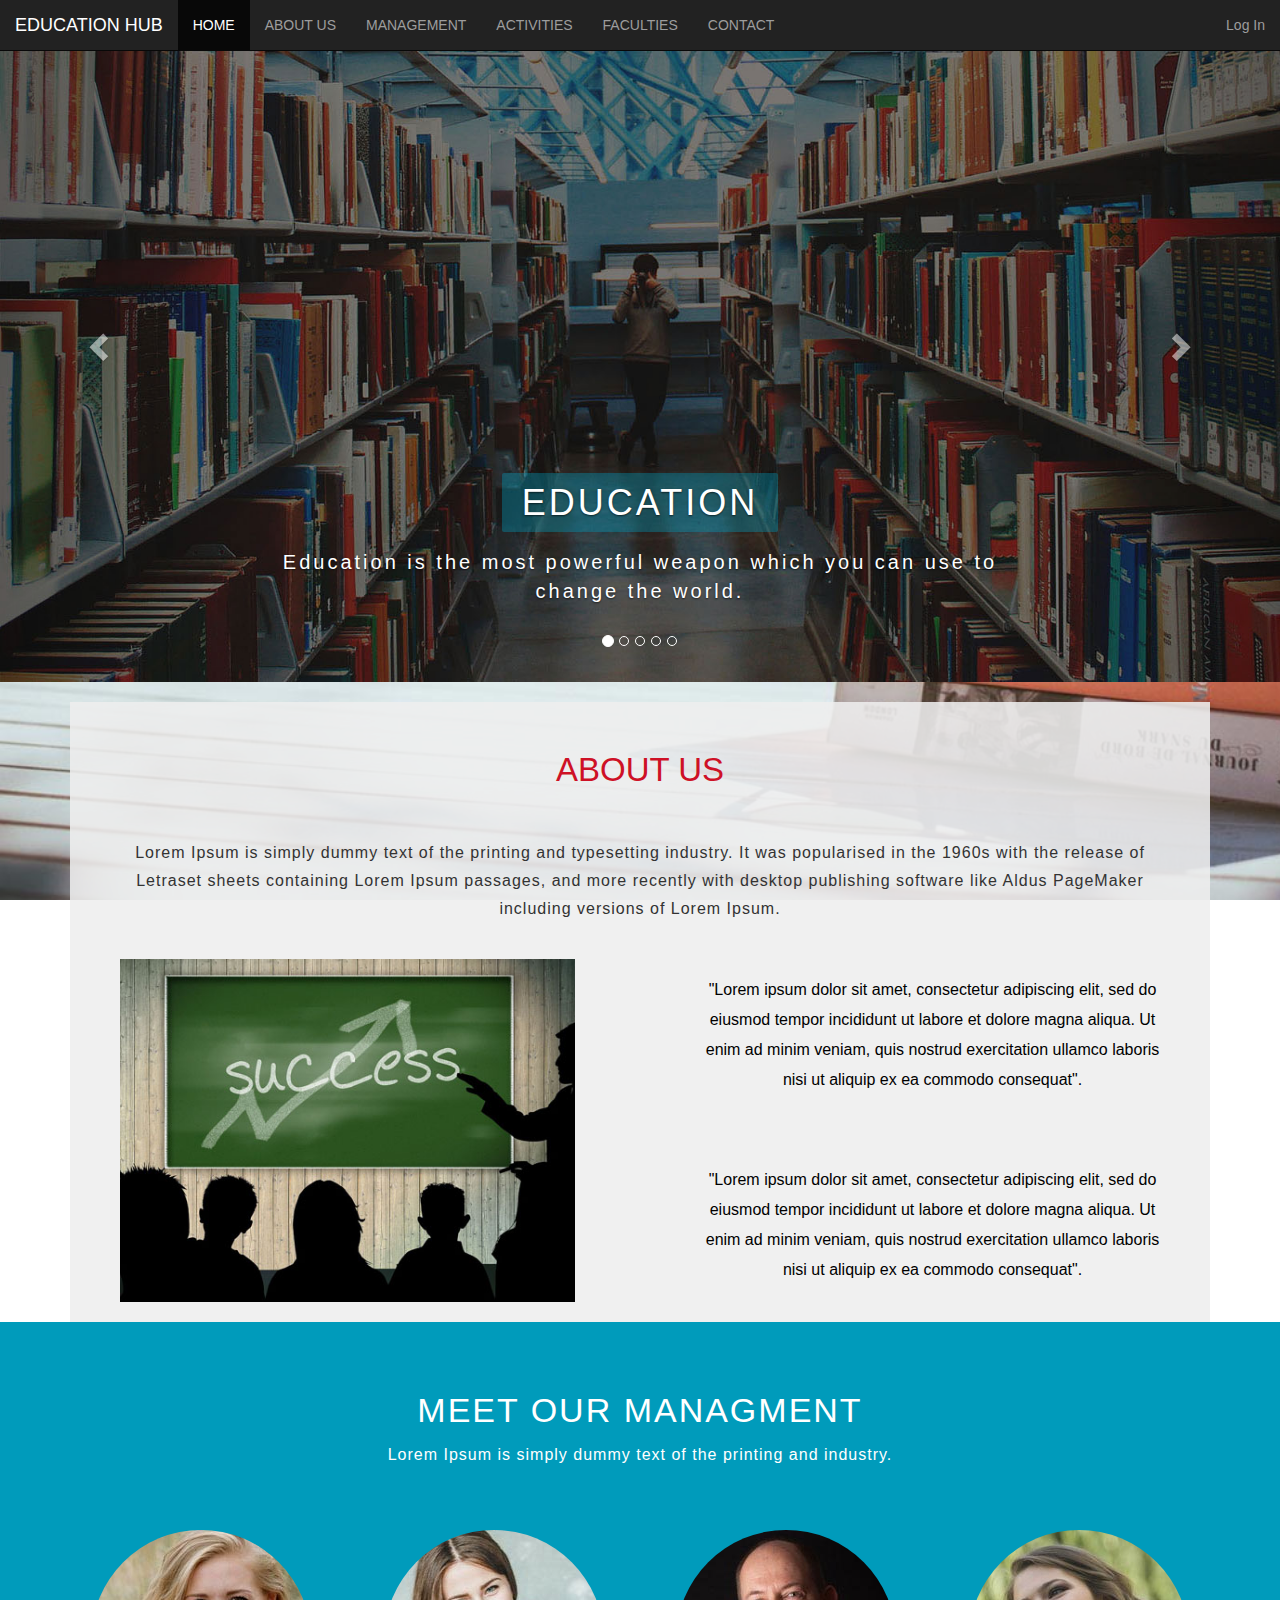
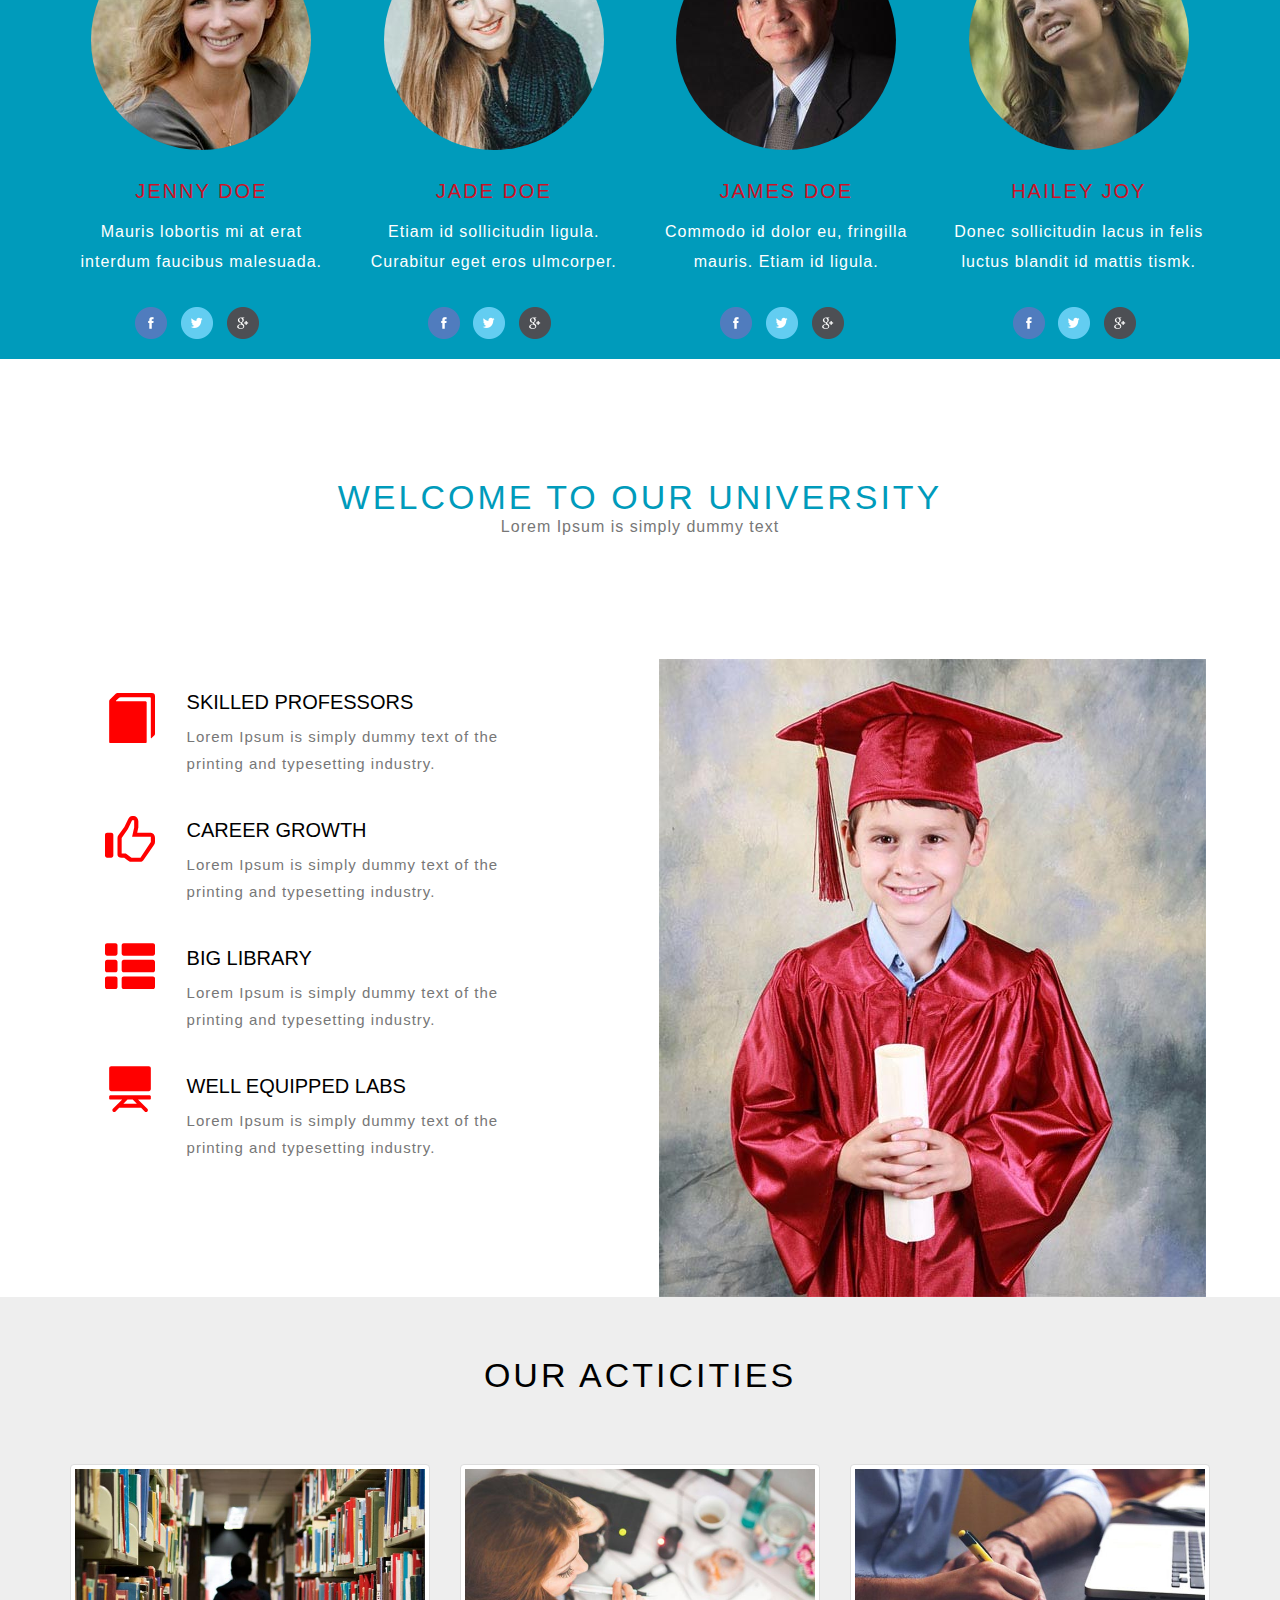
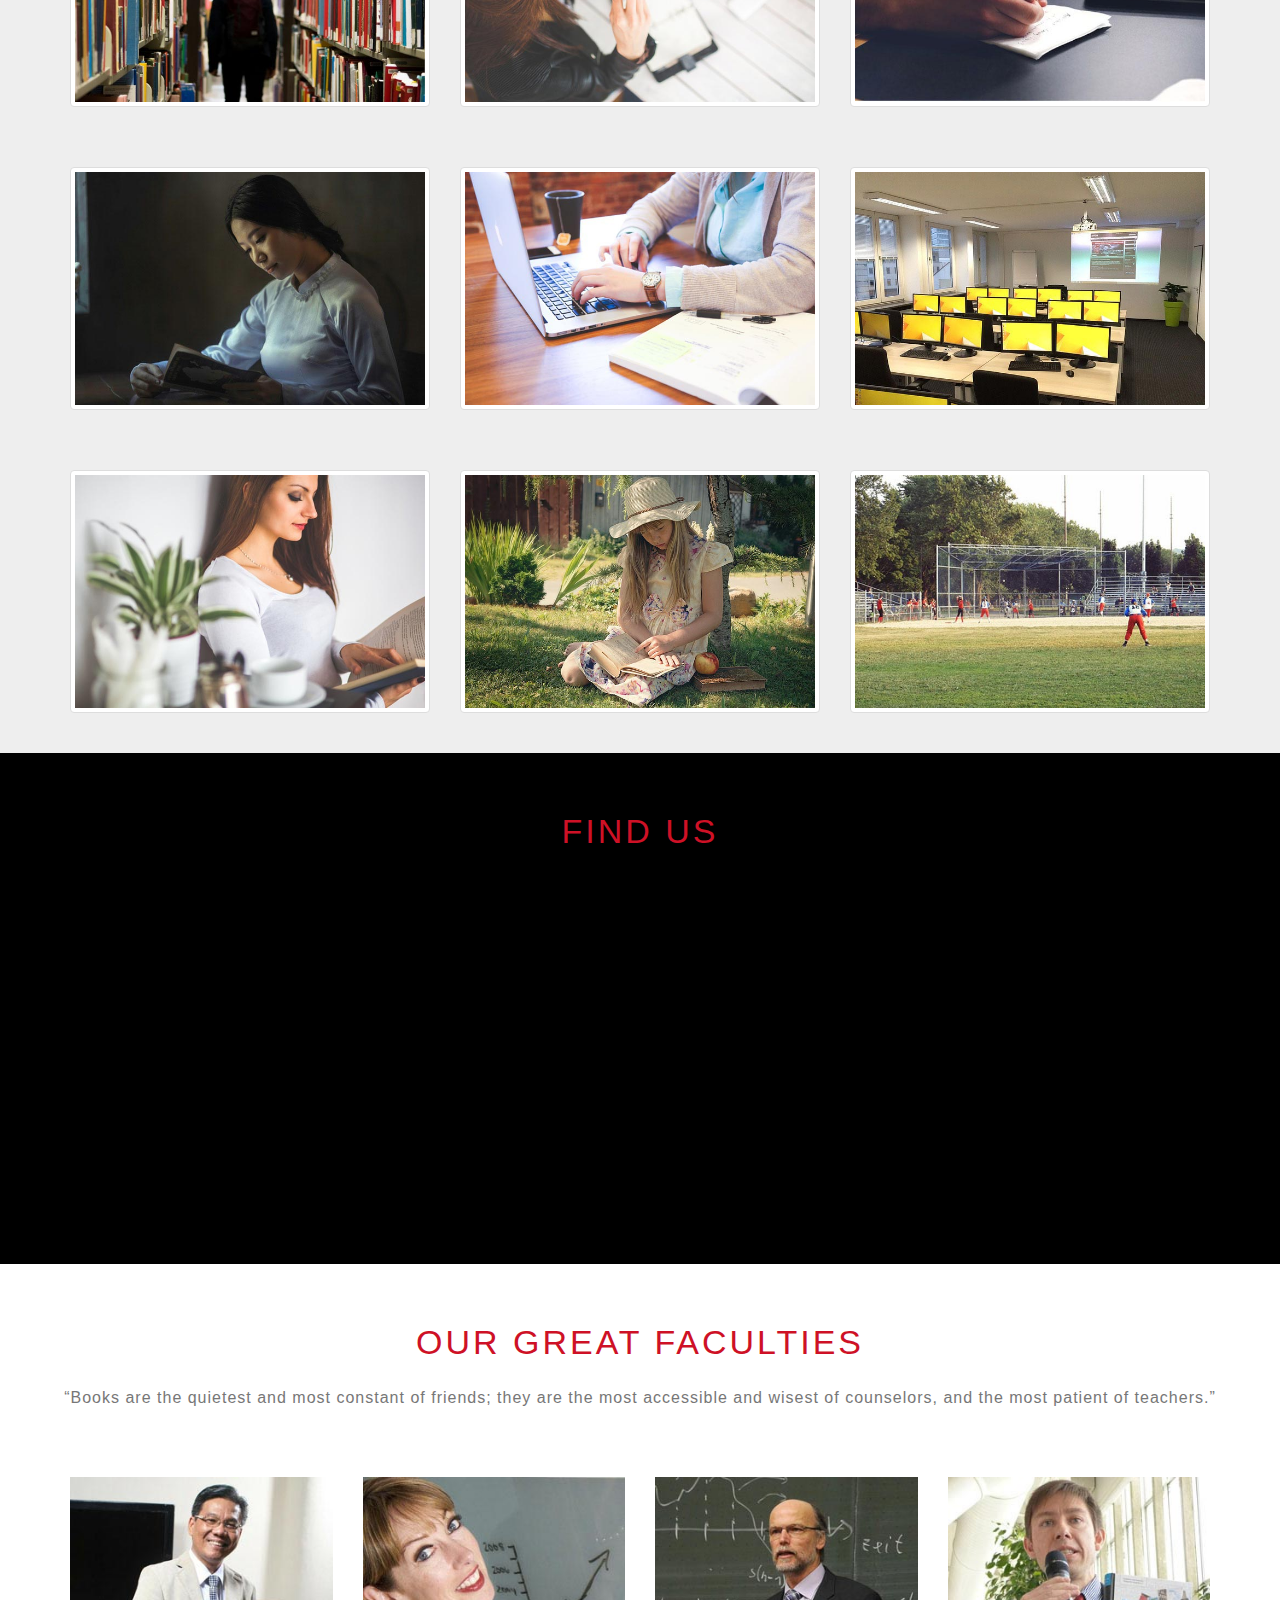
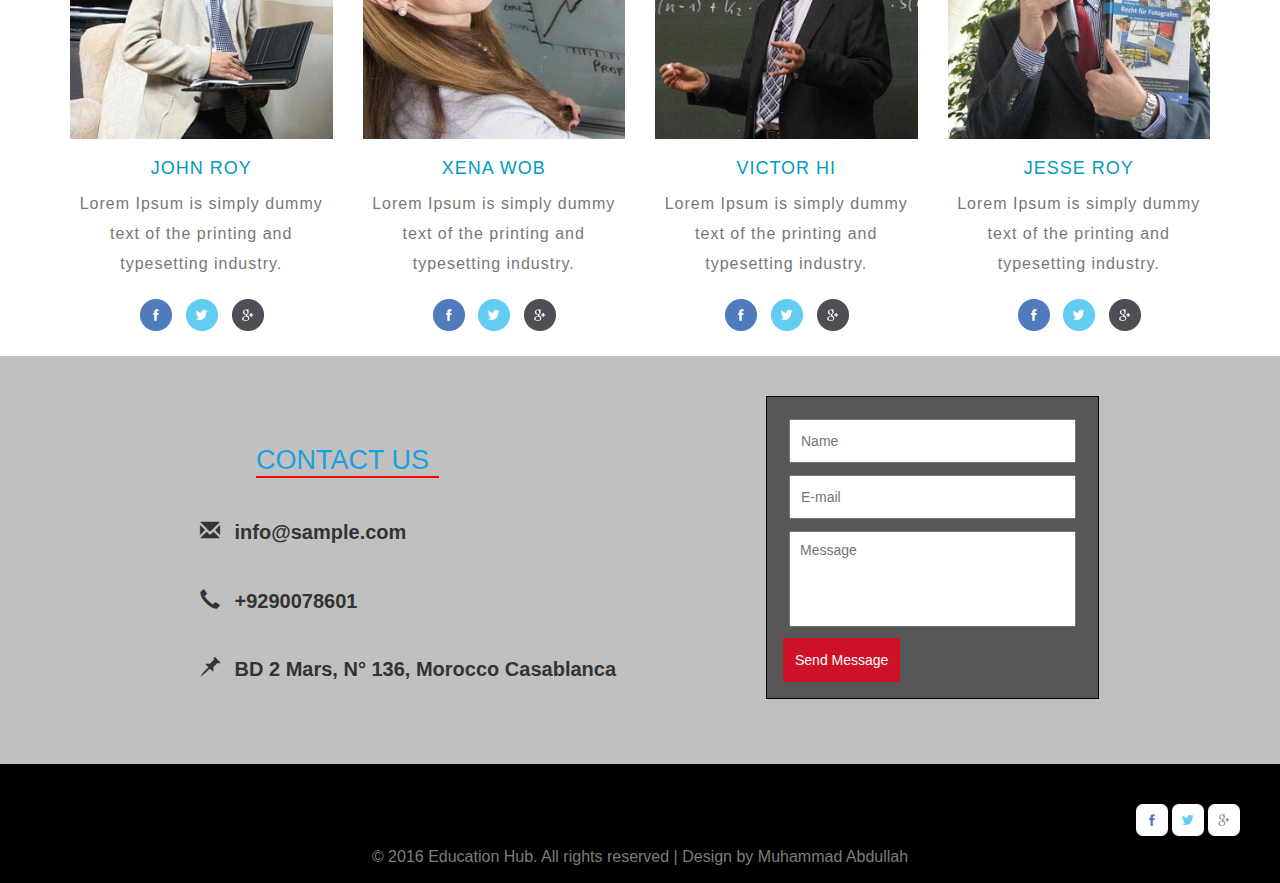
<file: index.html>
<!DOCTYPE html>
<html>
<head>
	<title>
		Education Hub
	</title>
  <meta name="description" content="Education website for the best Education Institute and for the awareness of the Education">
	<meta charset="utf-8">
  	<meta name="viewport" content="width=device-width, initial-scale=1">
  <link rel="shortcut icon" type="image/x-icon" href="img/favicon.png">
	<link rel="stylesheet" type="text/css" href="css/bootstrap.css">
	<link rel="stylesheet" type="text/css" href="css/Style.css">
  <link rel="stylesheet" type="text/css" href="css/lightbox.css">

</head>
<body id="mypage" data-spy="scroll" data-target=".navbar" data-offset="50">

<nav class="navbar navbar-inverse navbar-fixed-top">

	<div class="container-fluid">


		<!-- LOGO -->
		<div class="navbar-header">
 		<button type="button" class="navbar-toggle" data-toggle="collapse" data-target="#myNavbar">
        <span class="icon-bar"></span>
        <span class="icon-bar"></span>
        <span class="icon-bar"></span>
      </button>
			<a href="index.html" class="navbar-brand">EDUCATION HUB </a>
		</div>

		<!-- Menu Item -->

		<div class="collapse navbar-collapse" id="myNavbar">

		<ul class="nav navbar-nav">

			<li class="avtive"> 
				<a href="#mypage"> HOME</a>
			</li>
			

			<li> 
				<a href="#about"> ABOUT US</a>
			</li>
			

			<li> 
				<a href="#managment"> MANAGEMENT</a>
			</li>

			<li> 
				<a href="#activities"> ACTIVITIES</a>
			</li>

			<li> 
				<a href="#faculties"> FACULTIES</a>
			</li>

			<li> 
				<a href="#contact"> CONTACT</a>
			</li>
			
		</ul>

		<!-- Login -->

		<ul class="nav navbar-nav navbar-right">
			
			<li>
				<a href="login.html"> Log In</a>
			</li>
		</ul>

			
		</div>
		
	</div>
	
</nav>


<div id="carousel-sample" class="carousel slide" data-ride="carousel">
  <!-- Indicators -->
  <ol class="carousel-indicators">
    <li data-target="#carousel-sample" data-slide-to="0" class="active"></li>
    <li data-target="#carousel-sample" data-slide-to="1"></li>
    <li data-target="#carousel-sample" data-slide-to="2"></li>
    <li data-target="#carousel-sample" data-slide-to="3"></li>
    <li data-target="#carousel-sample" data-slide-to="4"></li>
  </ol>

  <!-- Wrapper for slides -->
  <div class="carousel-inner" role="listbox">
    <div class="item active">
      <img alt="..." src="img/bg1.jpg" class="img-responsive" >
      <div class="carousel-caption">
	      	
	      	<h3 class="slider-info-h3">EDUCATION</h3>
	        <p class="slider-info-p">
	        	Education is the most powerful weapon which you can use to change the world.
	        </p>
	        
      </div>
    </div>
    <div class="item">
      <img alt="..." src="img/bg2.jpg" class="img-responsive" >
      <div class="carousel-caption">
        	<h3 class="slider-info-h3">EDUCATION</h3>
        <p class="slider-info-p">
        	The purpose of education is to replace   an empty mind with an open one.
        </p>
      </div>
    </div>

     <div class="item">
      <img alt="..." src="img/bg3.jpg" class="img-responsive" >
      <div class="carousel-caption">
        	<h3 class="slider-info-h3">EDUCATION</h3>
        <p class="slider-info-p">
        	Education is the most powerful weapon which you can use to change the world.
        </p>
      </div>
    </div>
     <div class="item">
      <img alt="..." src="img/bg4.jpg" class="img-responsive" >
      <div class="carousel-caption">
        	<h3 class="slider-info-h3">EDUCATION</h3>
        <p class="slider-info-p">
        	Education is the most powerful weapon which you can use to change the world.
        </p>
      </div>
    </div>
     <div class="item">
      <img alt="..." src="img/bg5.jpg" class="img-responsive" >
      <div class="carousel-caption">
        	<h3 class="slider-info-h3">EDUCATION</h3>
        <p class="slider-info-p">
        	Education is the most powerful weapon which you can use to change the world.
        </p>
      </div>
    </div>
    
  </div>

  <!-- Controls -->
  <a class="left carousel-control" href="#carousel-sample" role="button" data-slide="prev">
    <span class="glyphicon glyphicon-chevron-left" aria-hidden="true"></span>
    <span class="sr-only">Previous</span>
  </a>
  <a class="right carousel-control" href="#carousel-sample" role="button" data-slide="next">
    <span class="glyphicon glyphicon-chevron-right" aria-hidden="true"></span>
    <span class="sr-only">Next</span>
  </a>
</div>

<!-- About -->

<div class="ab-content" id="about" >

	<div class="container">

      <div class="row1">

            <div class="row2">
                  
                <h2>ABOUT US</h2>

                <br>

                <h4>
                  Lorem Ipsum is simply dummy text of the printing and typesetting industry. It was popularised in the 1960s with the release of Letraset sheets containing Lorem Ipsum passages, and more recently with desktop publishing software like Aldus PageMaker including versions of Lorem Ipsum.
                </h4>

            </div>

            <div class="row">
              
              <div class="col-lg-6 col-md-6">
                  
                  <div class="ab-img">
                      <img alt="..." src="img/su.jpg" class="img-responsive">
                  </div>
                  
                  
                
              </div>

              <div class="col-lg-6 col-md-6" >

                  <div class="ab-p">
                      
                       <p>
                        
                        "Lorem ipsum dolor sit amet, consectetur adipiscing elit, sed do eiusmod tempor incididunt ut labore et dolore magna aliqua. Ut enim ad minim veniam, quis nostrud exercitation ullamco laboris nisi ut aliquip ex ea commodo consequat".

                      </p>
                      <br>
                      <br>
                      <p>

                        "Lorem ipsum dolor sit amet, consectetur adipiscing elit, sed do eiusmod tempor incididunt ut labore et dolore magna aliqua. Ut enim ad minim veniam, quis nostrud exercitation ullamco laboris nisi ut aliquip ex ea commodo consequat".

                      </p>

                  </div>
              
                
              </div>

            </div>
          
        
      </div>

	</div>
	
</div>

<!-- Managment -->


<div id="managment" class="mg">

  <div class="container">

        <div class="row3">

          <h2>MEET OUR MANAGMENT</h2>
          <p>
            Lorem Ipsum is simply dummy text of the printing and industry.
          </p>
          
        </div>

        <div class="row">
              
              <div class="col-lg-3 col-md-3 col-sm-6 mg1">
                  
                  <img alt="..." src="img/t1.jpg" class="img-responsive mg-img">
                  
                  <h5>
                    JENNY DOE
                  </h5>

                  <p>
                    Mauris lobortis mi at erat interdum faucibus malesuada.
                  </p>

                  <ul>
                      <li> <a href="#"><img alt="..." src="img/facebook.png"></a></li>
                      <li> <a href="#"><img alt="..." src="img/twitter.png"></a></li>
                      <li><a href="#"><img alt="..." src="img/google.png"></a></li>
                  </ul>


              </div>

              <div class="col-lg-3 col-md-3 col-sm-6 mg1">
                
                  <img alt="..." src="img/t2.jpg" class="img-responsive mg-img">
                 
                  <h5>
                    JADE DOE
                  </h5>

                  <p>
                    Etiam id sollicitudin ligula. Curabitur eget eros ulmcorper.
                  </p>

                  <ul>
                      <li> <a href="#"><img alt="..." src="img/facebook.png"></a></li>
                      <li> <a href="#"><img alt="..." src="img/twitter.png"></a></li>
                      <li><a href="#"><img alt="..." src="img/google.png"></a></li>
                  </ul>

              </div>
              <div class="col-lg-3 col-md-3 col-sm-6 mg1">
                
                  <img alt="..." src="img/t3.jpg" class="img-responsive mg-img">

                  <h5>
                    JAMES DOE
                  </h5>

                  <p>
                    Commodo id dolor eu, fringilla mauris. Etiam id ligula.
                  </p>
                  <ul>
                      <li> <a href="#"><img alt="..." src="img/facebook.png"></a></li>
                      <li> <a href="#"><img alt="..." src="img/twitter.png"></a></li>
                      <li><a href="#"><img alt="..." src="img/google.png"></a></li>
                  </ul>

              </div>
              <div class="col-lg-3 col-md-3 col-sm-6 mg1">
                
                  <img alt="..." src="img/t4.jpg" class="img-responsive mg-img">

                  <h5>
                    HAILEY JOY
                  </h5>

                  <p>
                    Donec sollicitudin lacus in felis luctus blandit id mattis tismk.
                  </p>

                  <ul>
                      <li> <a href="#"><img alt="..." src="img/facebook.png"></a></li>
                      <li> <a href="#"><img alt="..." src="img/twitter.png"></a></li>
                      <li><a href="#"><img alt="..." src="img/google.png"></a></li>
                  </ul>

              </div>
              
        </div>
          
  </div>
  

</div>


<!-- Welcome To Our University -->


<div class="welcome">

      <div class="container">

          <div class="row wel">
          
            <h4>WELCOME TO OUR UNIVERSITY</h4>

            <p>
              Lorem Ipsum is simply dummy text
            </p>


          </div>

          <div class="row">
            
            <div class="col-lg-6 col-md-6">

                <div class="wel1">
                  
                  <div class="icon">
                    
                      <i class="glyphicon glyphicon-book"></i>

                  </div> 
                  
                  <div class="text">
                    <h5>SKILLED PROFESSORS</h5>
                    <p>
                      Lorem Ipsum is simply dummy text of the printing and typesetting industry.
                    </p>
                    
                  </div>


                </div>

                <div >
                  
                      <div class="icon">
                    
                      <i class="glyphicon glyphicon-thumbs-up"></i>

                  </div> 
                  
                  <div class="text">

                     <h5>CAREER GROWTH</h5>
                    <p>
                      Lorem Ipsum is simply dummy text of the printing and typesetting industry.
                    </p>
                    
                  </div>

                </div>

                <div >
                  
                    <div class="icon">
                    
                      <i class="glyphicon glyphicon-th-list"></i>

                  </div> 
                  
                  <div class="text">

                   <h5>BIG LIBRARY</h5>
                    <p>
                      Lorem Ipsum is simply dummy text of the printing and typesetting industry.
                    </p>
                    
                  </div>

                </div>

                <div >
                  

                    <div class="icon">
                    
                      <i class="glyphicon glyphicon-blackboard"></i>

                  </div> 
                  
                  <div class="text">

                   <h5>WELL EQUIPPED LABS</h5>
                    <p>
                      Lorem Ipsum is simply dummy text of the printing and typesetting industry.
                    </p>
                    
                  </div>

                </div>
              
            </div>

            <div class="col-lg-6 col-md-6">
            
              <img alt="..." src="img/man2.jpg" class="img-responsive man2">
            </div>

          </div>
          
        
      </div>
  
</div>

<!-- Activities -->

<div id="activities"  class="activ">

    <div class="container">

    <div class="row ac">
      
        <h3>OUR ACTICITIES</h3>

    </div>

        <div class="row">

            <div class="col-lg-4 col-md-4 col-sm-6 ac-img">

                    <a href="img/g1.jpg" data-lightbox="roadtrip" > <img alt="..." src="img/g1.jpg" class="img-responsive thumbnail"> </a> 
              
            </div>

            <div class="col-lg-4 col-md-4 col-sm-6 ac-img">

                    <a href="img/g2.jpg" data-lightbox="roadtrip" > <img alt="..." src="img/g2.jpg" class="img-responsive thumbnail"> </a> 
              
            </div>

            <div class="col-lg-4 col-md-4 col-sm-6 ac-img">

                  <a href="img/g3.jpg" data-lightbox="roadtrip" > <img alt="..." src="img/g3.jpg" class="img-responsive thumbnail"> </a> 
              
            </div>

            <div class="col-lg-4 col-md-4 col-sm-6 ac-img">

                  <a href="img/g4.jpg" data-lightbox="roadtrip" > <img alt="..." src="img/g4.jpg" class="img-responsive thumbnail"> </a> 
              
            </div>

            <div class="col-lg-4 col-md-4 col-sm-6 ac-img">

                  <a href="img/g5.jpg" data-lightbox="roadtrip" > <img alt="..." src="img/g5.jpg" class="img-responsive thumbnail"> </a> 
              
            </div>

            <div class="col-lg-4 col-md-4 col-sm-6 ac-img">

                  <a href="img/g6.jpg" data-lightbox="roadtrip" > <img alt="..." src="img/g6.jpg" class="img-responsive thumbnail"> </a> 
              
            </div>

            <div class="col-lg-4 col-md-4 col-sm-6 ac-img">

                  <a href="img/g7.jpg" data-lightbox="roadtrip" > <img alt="..." src="img/g7.jpg" class="img-responsive thumbnail"> </a> 
              
            </div>

            <div class="col-lg-4 col-md-4 col-sm-6 ac-img">

                  <a href="img/g8.jpg" data-lightbox="roadtrip" > <img alt="..." src="img/g8.jpg" class="img-responsive thumbnail"> </a> 
              
            </div>

            <div class="col-lg-4 col-md-4 col-sm-6 ac-img">

                 <a href="img/g9.jpg" data-lightbox="roadtrip" > <img alt="..." src="img/g9.jpg" class="img-responsive thumbnail"> </a> 
              
            </div>
          
        </div>
      
    </div>
  
</div>


<!-- Map Find Us -->


<div class="map">

    <div class="container">
        <div class="row map1">

          <h3>Find Us </h3>
          
        </div> 
      <div class="row map2 ">

       <div class="mapwraper">

            <iframe src="https://www.google.com/maps/embed?pb=!1m18!1m12!1m3!1d387463.2738558987!2d-74.1520725900628!3d40.65067771835168!2m3!1f0!2f0!3f0!3m2!1i1024!2i768!4f13.1!3m3!1m2!1s0x89c24369470a592b%3A0x4109d18b6c5c7b05!2sQueens%2C+NY!5e0!3m2!1sen!2s!4v1475518632943" width="100%" height="350" allowfullscreen></iframe>

        </div>
        
      </div>
        
      
    </div>
  
</div>


<div>
  
</div>

<!-- Faculties -->

<div id="faculties">

    <div class="container">

      <div class="row fal">

      <h3>OUR GREAT FACULTIES</h3>

      <p>
        “Books are the quietest and most constant of friends; they are the most accessible and wisest of counselors, and the most patient of teachers.”
      </p>
        
      </div>

      <div class="row">

        <div class="col-lg-3 col-md-4 col-sm-6 fal1">

            <img alt="..." src="img/f1.jpg" class="img-responsive">

            <h4> JOHN ROY</h4>

            <p> Lorem Ipsum is simply dummy text of the printing and typesetting industry.</p>

            <ul>
              <li> <a href="#"><img alt="..." src="img/facebook.png"></a></li>
              <li> <a href="#"><img alt="..." src="img/twitter.png"></a></li>
              <li><a href="#"><img alt="..." src="img/google.png"></a></li>
            </ul>
          
        </div>

        <div class="col-lg-3 col-md-4 col-sm-6 fal1">
          
            <img alt="..." src="img/f3.jpg" class="img-responsive">

            <h4> XENA WOB</h4>

            <p> Lorem Ipsum is simply dummy text of the printing and typesetting industry.</p>

            <ul>
              <li> <a href="#"><img alt="..." src="img/facebook.png"></a></li>
              <li> <a href="#"><img alt="..." src="img/twitter.png"></a></li>
              <li><a href="#"><img alt="..." src="img/google.png"></a></li>
            </ul>

        </div>

         <div class="col-lg-3 col-md-4 col-sm-6 fal1">
          
            <img alt="..." src="img/f4.jpg" class="img-responsive">

            <h4> VICTOR HI</h4>

            <p> Lorem Ipsum is simply dummy text of the printing and typesetting industry.</p>

            <ul>
              <li> <a href="#"><img alt="..." src="img/facebook.png"></a></li>
              <li> <a href="#"><img alt="..." src="img/twitter.png"></a></li>
              <li><a href="#"><img alt="..." src="img/google.png"></a></li>
            </ul>

        </div>

        <div class="col-lg-3 col-md-4 col-sm-6 fal1">
          
            <img alt="..." src="img/f6.jpg" class="img-responsive">

            <h4> JESSE ROY</h4>

            <p> Lorem Ipsum is simply dummy text of the printing and typesetting industry.</p>

            <ul>
              <li> <a href="#"><img alt="..." src="img/facebook.png"></a></li>
              <li> <a href="#"><img alt="..." src="img/twitter.png"></a></li>
              <li><a href="#"><img alt="..." src="img/google.png"></a></li>
            </ul>

        </div>
        
      </div>
      
    </div>
  
</div>


<!-- Contact -->

<div class="cont" id="contact">

  <div class="container">

        <div class="row cont3">

            <div class="col-lg-6 col-md-6 cont1">

              <h1>
                CONTACT US
              </h1>

              <ul>
                <li> <i class="glyphicon glyphicon-envelope">  </i> info@sample.com </li>
                <li> <i class="glyphicon glyphicon-earphone">  </i> +9290078601 </li>
                <li> <i class="glyphicon glyphicon-pushpin">  </i> BD 2 Mars, N° 136, Morocco Casablanca </li>
              </ul>

              
            </div>

            <div class="col-lg-6 col-md-6 cont2">


                <form action="#" method="post">

                    <input placeholder="Name" name="Name" class="name" type="text" required=""><br>
                    <input placeholder="E-mail" name="Name" class="name" type="text" required=""><br>
                    <textarea placeholder="Message"></textarea><br>
                    <input type="submit" value="send message">

                </form>

              
            </div>
          
        </div>
    
  </div>
  
</div>

<!-- Footer -->

<div class="footer">

  <div class="container">

  <div class="row">

    <div class="nav navbar-nav navbar-right social">

        <ul>
          <li><a href="#"> <img alt="..." src="img/facebook2.png"></a></li>
          <li><a href="#"><img alt="..." src="img/twitter1.png"></a></li>
          <li><a href="#"> <img alt="..." src="img/google2.png"></a></li>
        </ul>
      
    </div>
    
  </div>

    <div class="foot1">
       
       <p>© 2016 Education Hub. All rights reserved | Design by Muhammad Abdullah</p>

    </div>
    
  </div>

  
</div>

<!--  JavaScript  -->


	<script src="js/jquery-1.11.1.min.js"></script>
    <script src="js/bootstrap.min.js"></script>
    <script src="js/lightbox.js"></script>
    <script type="text/javascript">

    	$(document).ready(function(){
  $(".navbar a, footer a[href='#myPage']").click(function() {
    if (location.pathname.replace(/^\//,'') == this.pathname.replace(/^\//,'')
    && location.hostname == this.hostname) {
      var $target = $(this.hash);
      $target = $target.length && $target
      || $('[name=' + this.hash.slice(1) +']');
      if ($target.length) {
        var targetOffset = $target.offset().top;
        $('html,body')
        .animate({scrollTop: targetOffset}, 900);
       return false;
      }
    }
  });
});

    </script>


</body>
</html>
</file>
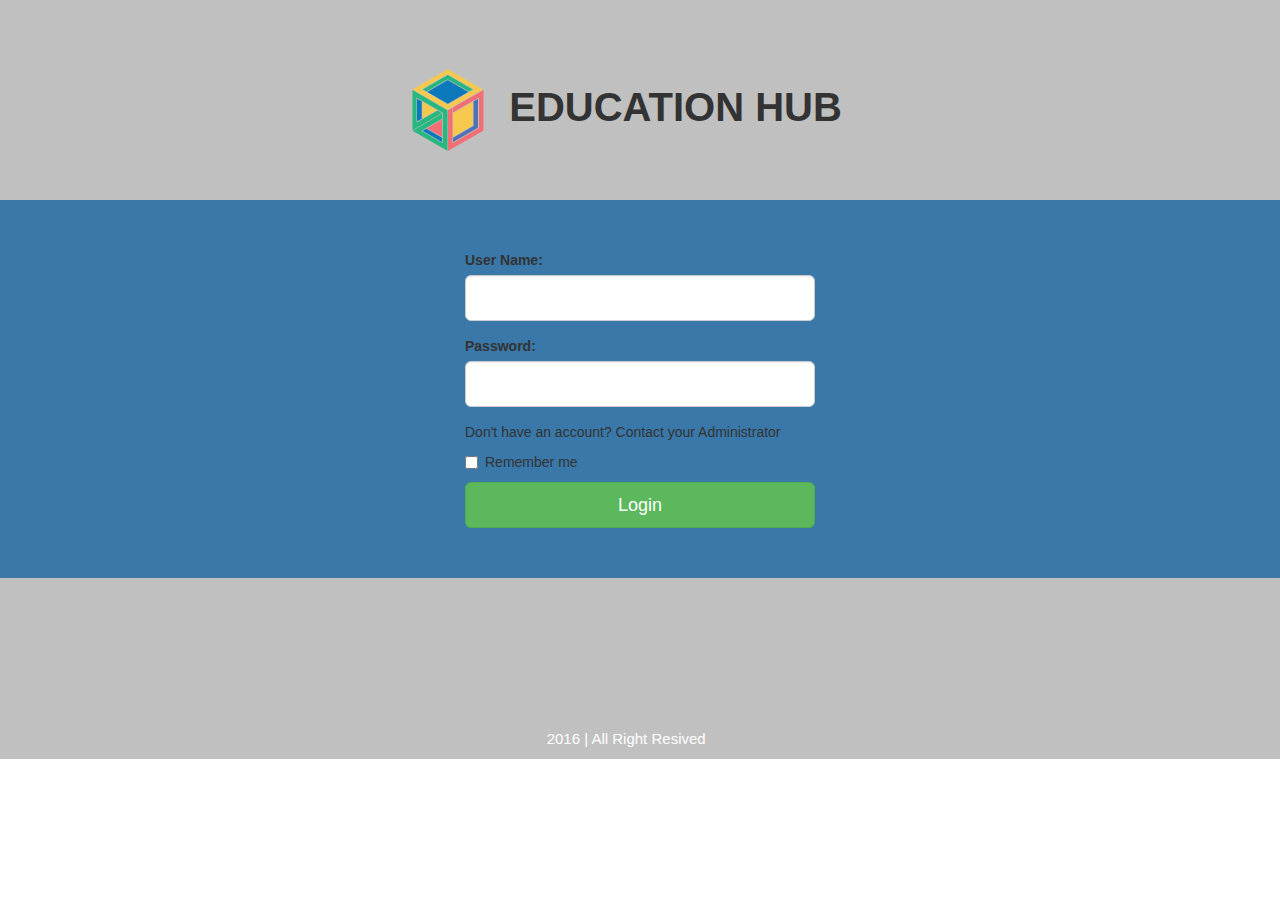
<file: login.html>
<!DOCTYPE html>
<html>
<head>
	<title> Education Hub</title>
	<link rel="shortcut icon" type="image/x-icon" href="img/favicon.png">
	<link rel="stylesheet" type="text/css" href="css/bootstrap.css">
	<link rel="stylesheet" type="text/css" href="css/Style.css">
</head>
<body>

<div class="head">

	<div class="container head1">

		
		<h3>
			<img src="img/favicon.png" width="100px" height="100px"> 
			Education Hub
		</h3>
		
	</div>
	
</div>

<div class="fom">

	<div class="container fom1">
		<div class="col-lg-4 col-md-4 col-sm-4"></div>
		<div class=" col-lg-4 col-md-4 col-sm-4">
			
			<form>
					  <div class="form-group">
					    <label for="usrid">User Name:</label>
					    <input type="usrid" class="form-control input-lg" id="email">
					  </div>
				  <div class="form-group">
				    <label for="pwd">Password:</label>
				    <input type="password" class="form-control input-lg" id="pwd">
				  </div>
				  
				  <div class="sign">  

				  		<p> Don't have an account? Contact your Administrator</p> 

				  </div>
				  
					  <div class="checkbox">
					    <label><input type="checkbox"> Remember me</label>
					  </div>
				  <button type="submit" class="btn btn-success btn-lg btn-block">Login</button>
			</form>


		</div>
		<div class="col-lg-4 col-md-4 col-sm-4"></div>
			
	</div>
	
</div>

<div class="foot">
	<div class="contianer">
		<div class="row">
			
			<div class="col-lg-4 col-md-4 col-sm-4"></div>
				<div class="col-lg-4 col-md-4 col-sm-4 footl">
					<p>
					2016 | All Right Resived
				</p>
				</div>
				<div class="col-lg-4 col-md-4 col-sm-4"></div>

		</div>
					
	</div>


</div>

</body>
</html>
</file>
<file: css/Style.css>
.slider-info-h3 {
    font-size: 36px;
    color: #fff;
	text-transform: uppercase;
	background: rgba(0, 155, 187, 0.37);
	width: 36%;
    margin: 0 auto;
    padding: 10px 0;
    border-radius: 2px;
	font-family: 'Roboto', sans-serif;
	font-weight: 300;
    letter-spacing: 3px;
}
.slider-info-p {
    font-size: 20px;
    color: white;
    letter-spacing: 3px;
    padding: 16px 0px;
	line-height: 29px;
	font-family: 'Source Sans Pro', sans-serif;
}

.row1
{
    background: rgba(238, 238, 238, 0.88);
}
.row2 h2

{
    padding-top: 50px;
    color: red;
    text-align: center;
    padding-bottom: 10px;
    color: #ce1126;
    font-size: 33px;
}
.row2 h4
{
    line-height: 28px;
    font-size: 16px;
    padding-bottom: 26px;
    letter-spacing: 1px;
    text-align: center;
    font-weight: 400;
    font-family: inherit;
    padding-right: 50px;
    padding-left: 50px;
}

.ab-content
{
    background: url(../img/b3.jpg) no-repeat fixed;
    background-size: cover;
    
}

.ab-img

{
    float: left;
    padding-left: 50px;
    padding-right: 50px;
    padding-bottom: 20px;
}

.ab-p
{
    font-size: 16px;
    float: right;
    text-align: center;
    color: black;
    width: 100%;
    line-height: 30px;
    margin-top: 1em;
    padding-left: 50px;
    padding-right: 50px;
    padding-bottom: 20px;
}


.mg
{
    background-color: #009bbb;

}

.row3 h2
{
    color: white;
    text-align: center;
    font-size: 34px;
    letter-spacing: 2px;
    font-family: 'Roboto', sans-serif;
    font-weight: 400;
    padding-top: 50px ;
}
.row3 p
{
    color: white;
    font-size: 16px;
    line-height: 30px;
    letter-spacing: 1px;
    text-align: center;
    padding-bottom:50px; 

}

.mg-img
{
    border-radius: 50%;
    margin: auto;
}

.mg-img:hover
{
     box-shadow: 0 0 0 12px #0a7086;
     transition:0.5s all;
}

.mg1 h5
{
    font-size: 20px;
    letter-spacing: 2px;
    color: #ce1126;
    text-align: center;
    padding-top: 20px;
}

.mg1 p
{
    font-size: 16px;
    text-align: center;
    color: white;
    line-height: 30px;
    letter-spacing: 1px;
    padding-bottom: 20px;
    padding-top: 5px;
}

.mg1 ul
{
    text-decoration:none;
    list-style-type: none;
    margin: auto;
    padding-left: 60px;
    padding-bottom: 20px;

}

.mg1 li
{

    display: inline-block;
    padding-left: 5px;
    padding-right: 5px;
}


.welcome
{
    background-color: white;
}

.wel h4
{
    text-align: center;
    font-size: 34px;
    text-transform: uppercase;
    letter-spacing: 3px;
    color: #009bbb;
    font-weight: 400;
    font-family: 'Roboto', sans-serif;
    padding-top: 120px;
    margin: auto; 

}

.wel p
{
    text-align: center;
    font-size: 16px;
    color: #777;
    letter-spacing: 1px;
    margin: auto; 
    padding-bottom: 120px;
}

.icon i
{
    font-size: 50px;
    color: red;
    float: left;
    margin: 34px 0px 39px 35px;
    text-align: center;
}
.text
{
    float: right;
    width: 79%;
    padding-top: 22px;
}

.text p
{
    font-size: 15px;
    line-height: 27px;
    width: 78%;
    color: #777;
    letter-spacing: 1px;
}

.text h5
{
    font-size: 20px;
    color: black;
}

.activ
{
    background: #eee;
}

.ac-img
{
    margin: auto;
    padding-bottom: 20px;
    padding-top: 20px;
}

.ac h3
{
    text-align: center;
    font-size: 34px;
    color: black;
    letter-spacing: 3px;
    font-weight: 400;
    font-family: 'Roboto', sans-serif;
    padding-top: 40px;
    padding-bottom: 40px;
}

.map
{
    background: black;
}

.map1 h3
{
    text-align: center;
    font-size: 34px;
    color: black;
    letter-spacing: 3px;
    font-weight: 400;
    font-family: 'Roboto', sans-serif;
    padding-top: 40px;
    padding-bottom: 8px;
    color: #ce1126;
    text-transform: uppercase;

}

.map2
{
    padding-bottom: 40px;
}

.mapWrapper {
    position: relative;
    padding-bottom: 66.6666667%; 
    height: 0;
}
.mapWrapper iframe {
    position: absolute;
    top: 0;
    left: 0;
    width: 100%;
    height: 100%;
}

.head
{
    background-color: silver;
}

.head1 h3
{
    text-align: center;
    font-weight: 700;
    text-transform: uppercase;
    font-size: 40px;
    padding-top: 60px;
    padding-bottom:  40px;
    margin: auto;
    padding-right: 40px;
    font-family: 'Roboto', sans-serif;
}

.fom
{
    background: rgb(57, 120, 168);
}

.fom1
{
    padding-top: 50px;
    padding-bottom: 50px;
}

.foot
{
    background: silver;
}

.footl p
{
    color: white;
    font-family: 'Roboto', sans-serif;
    font-size: 15px;
    margin: auto;
    padding-top: 150px;
    padding-bottom: 10px;
    padding-left: 110px;
    font-weight: 400px;

   
}

.sign a
{
    text-decoration:none;
    color: #000080;
}

.fal h3
{
    text-align: center;
    font-size: 34px;
    color: black;
    letter-spacing: 3px;
    font-weight: 400;
    font-family: 'Roboto', sans-serif;
    padding-top: 40px;
    padding-bottom: 8px;
    color: #ce1126;

}

.fal p
{
    text-align: center;
    font-size: 16px;
    line-height: 38px;
    letter-spacing: 1px;
    padding-bottom: 50px;
    color: rgb(119, 119, 119);
    font-family: "Source Sans Pro", sans-serif;
}

.fal1 p
{
    text-align: center;
    letter-spacing: 1px;
    font-size: 16px;
    color: rgb(119, 119, 119);
    line-height: 30px;
    font-family: "Source Sans Pro", sans-serif;
    margin: auto;
    padding-bottom: 20px;

}
.fal1 h4
{
    text-align: center;
    color: rgb(0, 155, 187);
    text-transform: uppercase;
    letter-spacing: 1px;
    margin: auto;
    padding-top: 20px;
    padding-bottom:10px ;

}
.fal1 img
{
    margin: auto;
}

.fal1 ul
{
    text-decoration:none;
    list-style-type: none;
    margin: auto;
    padding-left: 65px;
    padding-bottom: 25px;

}

.fal1 li
{

    display: inline-block;
    padding-left: 5px;
    padding-right: 5px;
}

.cont
{
    background-color: silver;
}

.cont1 h1
{
    font-size: 27px;
    text-transform: uppercase;
    width: 33%;
    color: rgb(28, 160, 222);
    border-bottom: 2px solid red;
    margin: auto;
    padding-top: 50px;
}
.cont1 ul
{
    list-style-type: none;
    margin: auto;
    padding-left: 130px;
    padding-top: 40px;

}

.cont1 li
{
    padding-bottom: 40px;
    font-size: 20px;
    font-weight: bold;
}

.cont1 i
{
    padding-right: 9px;
}

.cont2 form
{
    width: 60%;
    left: 138px;
    border-width: 1px;
    border-style: solid;
    border-color: black;
    border-image: initial;
    background: rgba(0, 0, 0, 0.54902);
    padding: 16px;
    margin: auto;
}

.cont2 input[type="text"] {
    width: 96%;
    padding: 10px;
    margin: 6px;
    outline: none;
}

.cont2 textarea {
    resize: none;
    width: 96%;
    padding: 8px 10px 46px;
    margin: 6px;
    outline: none;
}

.cont2 input[type="submit"] {
    text-align: center;
    color: white;
    text-transform: capitalize;
    padding: 12px;
    margin: 6px 105px;
    background: rgb(206, 17, 38);
    border-width: initial;
    border-style: none;
    border-color: initial;
    border-image: initial;
    outline: none;
    transition: all 0.5s;
    margin: auto;
}

.cont2 input[type="submit"]:hover
{
    background: green;
    transition: all 0.5s;

}

.cont3
{
    padding-bottom: 40px;
    padding-top: 40px;
}

.footer
{
    background: black;
}
.foot1 a
{
    text-align: center;
}

.foot1 p
{
    font-size: 16px;
    color: rgb(127, 124, 124);
    text-align: center;
    margin: auto;
    padding-bottom: 15px;
}

.social ul
{
    list-style-type: none;
    padding-top: 40px;

}

.social li
{
    display: inline-block;
    padding-left:5px: 
}

iframe
{
    border: 0;
}

.man2
{
    margin: auto;
}


@media (min-width: 0px) and (max-width: 400px)
{
    .slider-info-h3
    {
        font-size: 10px;
    }

    .slider-info-p
    {
        font-size: 10px;
        line-height: 10px;
    }

            .text p
        {
            font-size: 10px;
            line-height: 20px;
            width: 50%;
            letter-spacing: 1px;
        }

        .text h5
        {
            font-size: 15px;
        }

         .icon i
        {
            font-size: 30px;
            margin: 34px 0px 39px 35px;
            text-align: center;
        }

        .head1 h3
        {
            font-size: 20px;
        }
        .head img
        {
            width: 70px;
            height: 70px;
        }

        .mg1 ul
        {
            padding-left: 120px;
        }

        .fal1 ul
        {
            padding-bottom: 20px;
            padding-left: 120px;
        }

        
}

@media (min-width: 401px) and (max-width: 600px)
{
    .slider-info-h3
    {
        font-size: 13px;
    }

    .slider-info-p
    {
        font-size: 15px;
        line-height: 15px;
    }

         .icon i
        {
            font-size: 49px;
            margin: 34px 0px 39px 35px;
            text-align: center;
        }

         .head1 h3
        {
            font-size: 30px;
        }
        .head img
        {
            width: 70px;
            height: 70px;
        }

        .mg1 ul
        {
            padding-left: 212px;
        }

        .fal1 ul
        {
            padding-bottom: 20px;
            padding-left: 220px;
        }

   
}

@media (min-width: 601px) and (max-width: 800px)
{
    .slider-info-h3
    {
        font-size: 20px;
    }

    .ab-img
    {
        width: 100%;
        margin: auto;
        padding-left: 40px;
    }

    .mg1 ul
        {
            padding-left: 112px;
        }

        .fal1 ul
        {
            padding-bottom: 20px;
            padding-left: 290px;
        }

   
}

@media (min-width: 801px) and (max-width: 1000px)
{
    .slider-info-h3
    {
        font-size: 25px;
    }

    .ab-img
    {
        width: 100%;
        margin: auto;
        padding-left: 60px;
    }

    .fal1 ul
        {
            padding-bottom: 30px;
            padding-left: 80px;
        }

   
}

@media (min-width: 1001px) and (max-width: 1200px)
{
    .slider-info-h3
    {
        font-size: 30px;
    }

   
}
</file>
